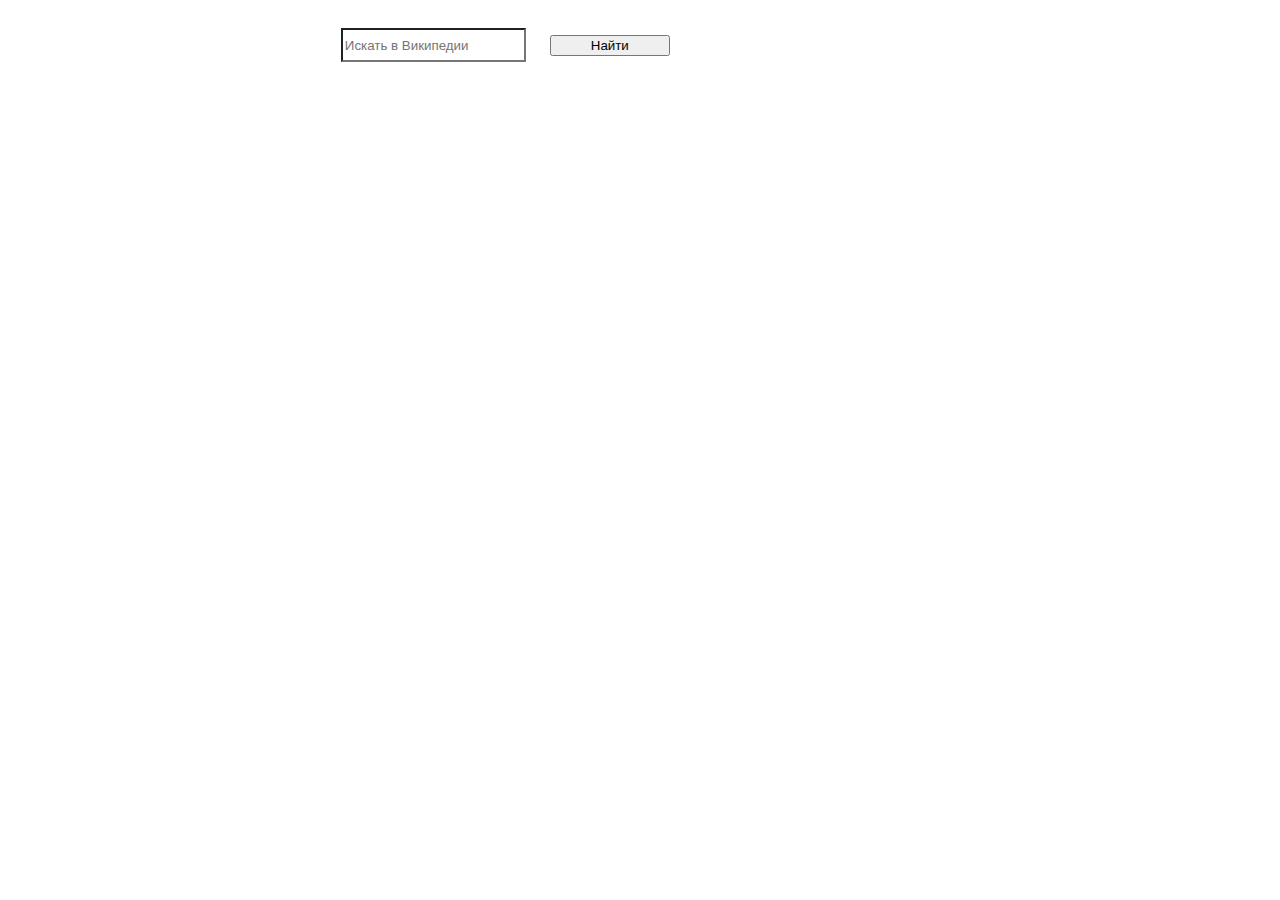
<file: search.html>
<!DOCTYPE html>
<html lang="en">
<head>
    <meta charset="UTF-8">
    <meta name="viewport" content="width=device-width, initial-scale=1.0">
    <title>Поиск</title>
    <link rel="stylesheet" href="static/styles/search.css">
</head>
<body>
    <div class="search">
        <form action="https://ru.wikipedia.org/w/index.php" target="_blank" method="get"
            id="searchform" class="vector-search-box-form">

            <div id="simpleSearch" class="vector-search-box-inner"
                data-search-loc="header-navigation">
                <input class="vector-search-box-input" type="search" name="search"
                    placeholder="Искать в Википедии" aria-label="Искать в Википедии"
                    autocapitalize="sentences" title="Искать в Википедии [alt-shift-f]"
                    accesskey="f" id="searchInput">
                <input type="hidden" name="title" value="Special:Search">
                <!-- Обновлено значение title -->
                <input id="mw-searchButton" class="searchButton mw-fallbackSearchButton"
                    type="submit" name="fulltext"
                    title="Найти страницы, содержащие указанный текст" value="Найти">
                
            </div>
    </div>
    </form>
</body>
</html>
</file>
<file: static/styles/search.css>
.vector-search-box-input {margin-left: 
    60px;
    background-color: rgba(255, 255, 255, 0.5);
    color: var(--color-emphasized, #0b0bbe);
    
    height: 2.55384615em;}
/* Стили для мобильных устройств */
@media (max-width: 767px) {
    .search {
        width: 100%;
        padding: 10px;
        box-sizing: border-box;
        display: flex;
        align-items: center;
    }

    .vector-search-box-input {
        flex: 1;
        margin-right: 5px;
    }

    .searchButton {
        width: 90px;
    }
}

/* Стили для планшетов */
@media (min-width: 768px) and (max-width: 1024px) {
    .search {
        width: 80%;
        margin: 0 auto;
        padding: 15px;
        box-sizing: border-box;
        display: flex;
        align-items: center;
    }

    .vector-search-box-input {
        flex: 1;
        margin-right: 15px;
    }

    .searchButton {
        width: 110px;
    }
}

/* Стили для десктопов */
@media (min-width: 1025px) {
    .search {
        width: 60%;
        margin: 0 auto;
        padding: 20px;
        box-sizing: border-box;
        display: flex;
        align-items: center;
    }

    .vector-search-box-input {
        flex: 1;
        margin-right: 20px;
    }

    .searchButton {
        width: 120px;
    }
}
</file>
